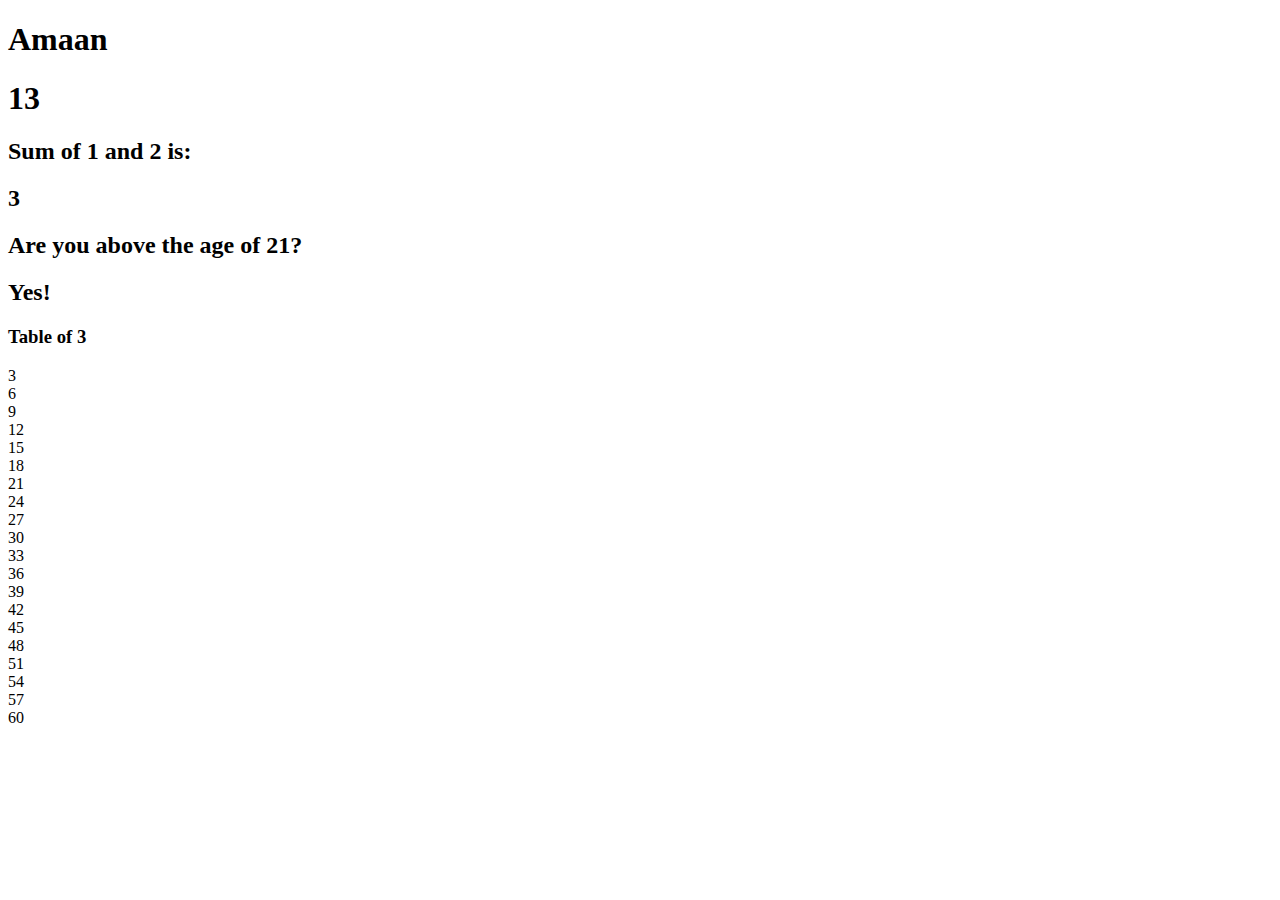
<file: Q2/index.html>
<!DOCTYPE html>
<html lang="en">

<head>
    <meta charset="UTF-8">
    <meta http-equiv="X-UA-Compatible" content="IE=edge">
    <meta name="viewport" content="width=device-width, initial-scale=1.0">
    <title>Document</title>
</head>

<body>
    <div id="variables">
        <h1 id="var1"></h1>
        <h1 id="var2"></h1>
    </div>
    <div id="func">
        <h2 id="funcq">Sum of 1 and 2 is: </h2>
        <h2 id="funca"></h2>
    </div>
    <div id="if-else">
        <h2 id="if-else-header">Are you above the age of 21?</h2>
        <h2 id="if-else-header-answer"></h2>
    </div>
    <div id="loop">
        <h3 id="loop-statement">Table of 3</h3>
    </div>

    <script src="main.js"></script>
</body>

</html>
</file>
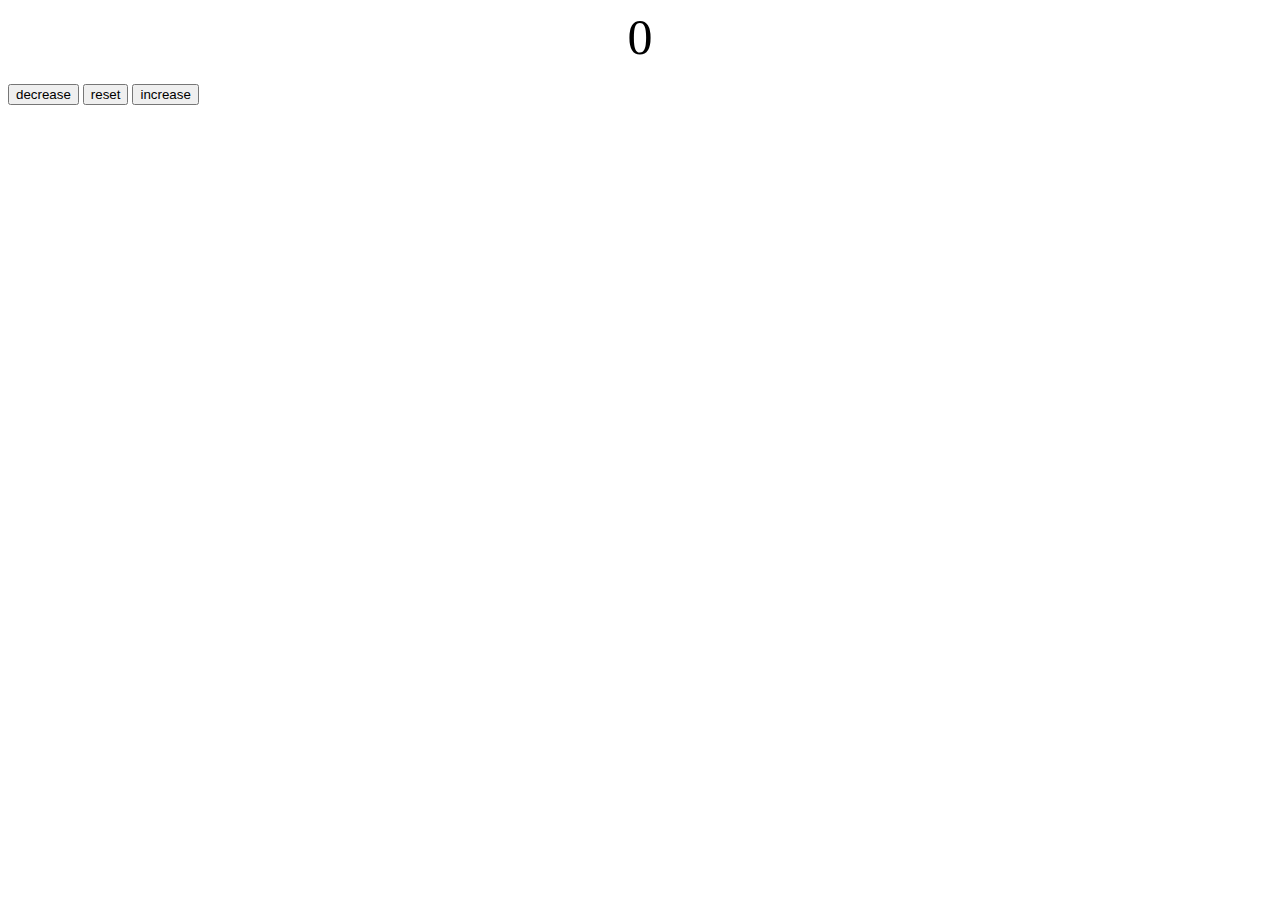
<file: Q3/index.html>
<!DOCTYPE html>
    <html lang="en">
    <head>
        <meta charset="UTF-8">
        <title>Document</title>
        <link rel="stylesheet" href= "style.css">
    </head>
    <body>
        <label id = "countLabel"> 0 </label><br>
        <button id = "decreaseBtn"> decrease </button>
        <button id = "resetBtn"> reset </button>
        <button id = "increaseBtn"> increase </button>
        <script src = "index.js"></script>
    </body>
    </html>
</file>
<file: Q3/style.css>
#countLabel{
            display: block;
            text-align: center ;
            font-size: 50px;
    }
</file>
